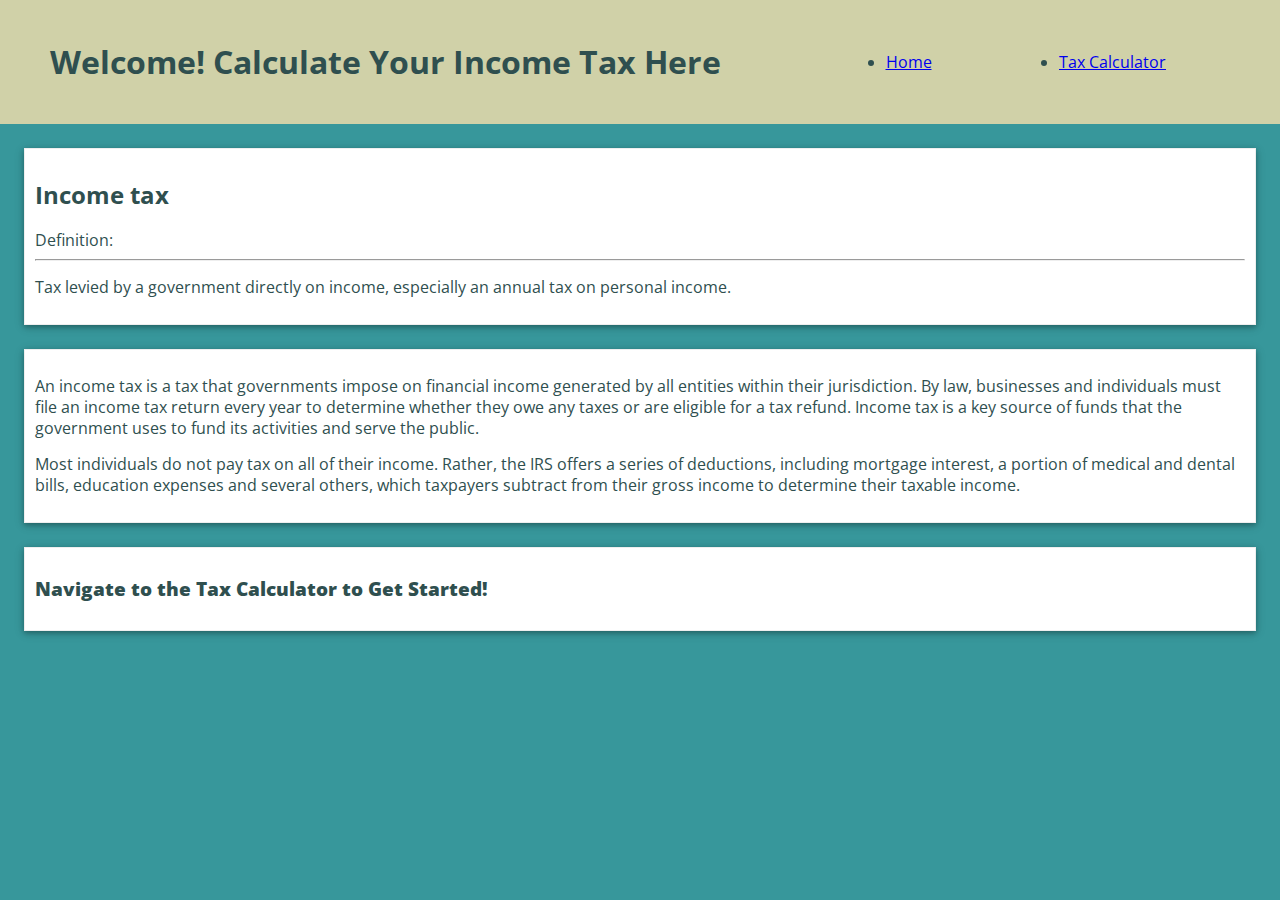
<file: Dev Assignment 1/HTML/index.html>
<!-- 
Nina Robichaud
3/16/21
Interactive Web Design 
Development Assignment 1
 -->
<html lang="en">
<head>
    <meta charset="UTF-8">
    <meta name="viewport" content="width=device-width, initial-scale=1.0">
    <title>Development Assignment 1: Home Page</title>
    <link rel="preconnect" href="https://fonts.gstatic.com">
    <link href="https://fonts.googleapis.com/css2?family=Open+Sans:wght@300&display=swap" rel="stylesheet">
    <link rel="stylesheet" href="../CSS/styles.css">
    
</head>
<body>

<!-- Header -->

<div id="page-wrapper">
    <header id="header">
        <main id="main">
          <h1 id="title">Welcome! Calculate Your Income Tax Here</h1>
          </main>
    
    <nav id="nav">
        <ul>
            <li><a href="index.html">Home</a></li>
            <li><a href="taxcalc.html">Tax Calculator</a></li>
        </ul>
    </nav>

</div>

<!-- Home page content -->
    
    <div id="content">
        <div id="container">
          <div class="card">
            <h2>Income tax</h2> <span>Definition: </span>
            <hr>
            <p>Tax levied by a government directly on income, especially an annual tax on personal income.</p>
          </div>

        <div class="card">
            <p>An income tax is a tax that governments impose on financial income generated by all entities within their jurisdiction. By law, businesses and individuals must file an income tax return every year to determine whether they owe any taxes or are eligible for a tax refund. Income tax is a key source of funds that the government uses to fund its activities and serve the public.</p>
            <p>Most individuals do not pay tax on all of their income. Rather, the IRS offers a series of deductions, including mortgage interest, a portion of medical and dental bills, education expenses and several others, which taxpayers subtract from their gross income to determine their taxable income.</p>
        </div>

        <div class="card">
            <h3><b>Navigate to the Tax Calculator to Get Started!</b></h3>
        </div>


    

</body>
</html>
</file>
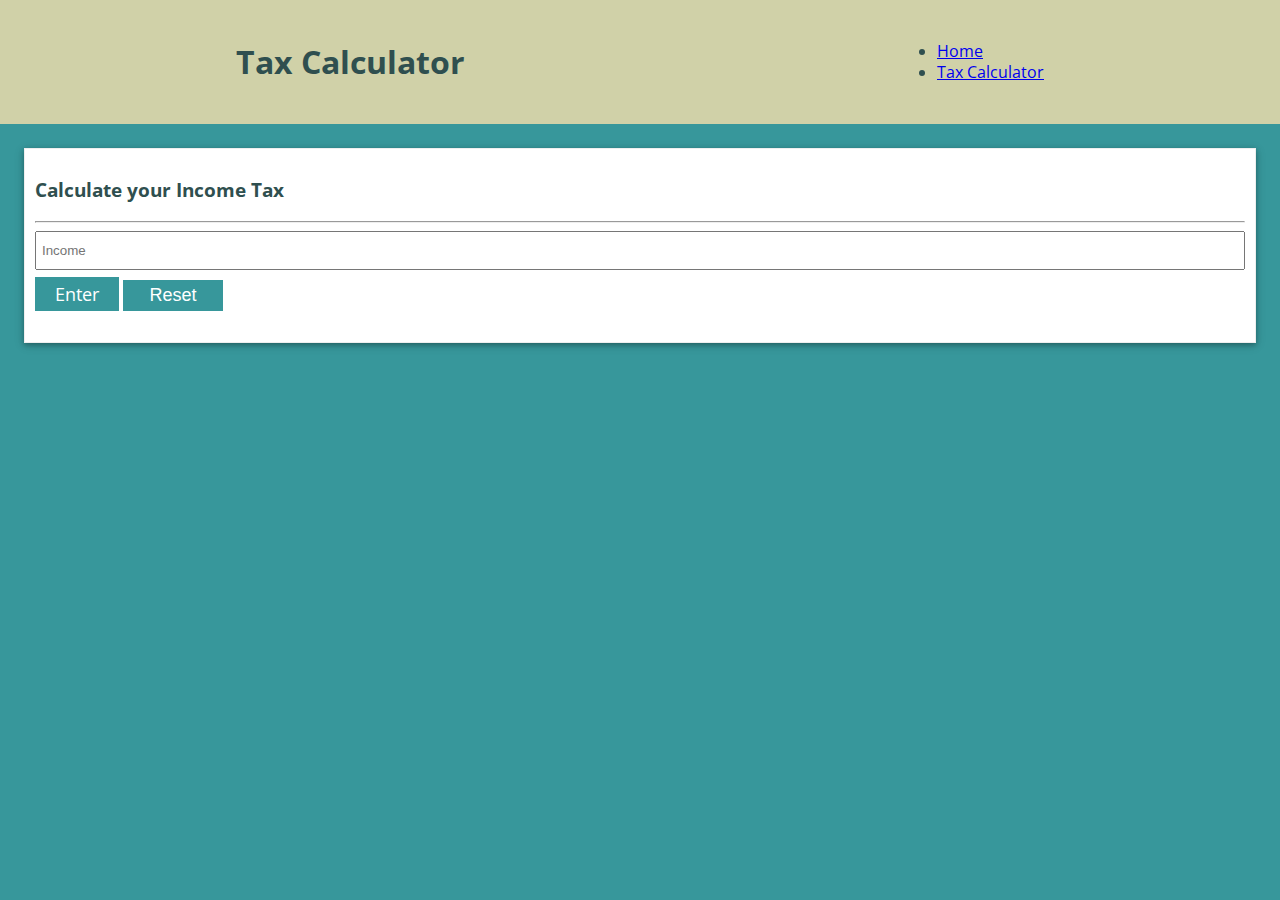
<file: Dev Assignment 1/HTML/taxcalc.html>
<!-- 
Nina Robichaud
3/16/21
Interactive Web Design 
Development Assignment 1
 -->
<html lang="en">
<head>
    <meta charset="UTF-8">
    <meta name="viewport" content="width=device-width, initial-scale=1.0">
    <title>Development Assignment 1: Tax Calculator</title>
    <link rel="preconnect" href="https://fonts.gstatic.com">
    <link href="https://fonts.googleapis.com/css2?family=Open+Sans:wght@300&display=swap" rel="stylesheet">
    <link rel="stylesheet" href="../CSS/styles.css">
    
</head>
<body>

<!-- Header -->

<div id="page-wrapper">
    <header id="header">
        <main id="main">
          <h1 id="title">Tax Calculator</h1>
          </main>

        <ul>
            <li><a href="index.html">Home</a></li>
            <li><a href="taxcalc.html">Tax Calculator</a></li>
        </ul>

      </div>
      
    
<!-- Tax Calculator -->
<div class="card">
    <h3>Calculate your Income Tax</h3>
        <hr>
    <form name="incomeTaxForm" autocomplete="off">
        <input id="income" type="float" step="0.01" name="income" min="0" placeholder="Income">
        <a href="#modal" class="btn btnBig" onclick="calcIncomeTax()">Enter</a>
        <input type="reset" name="reset" class="btn btnBig">
    </form>
    </div>
    </div>
</div>

<!-- Modal Window; appears after entering income-->
<div class="modal" id="modal" aria-hidden="true">
        <div class="modalDialog">
            <div class="modalBody">
                <a href="#" class="btnClose" aria-hidden="true">×</a>
                    <p>You owe $<span id="total"></span> in Income Tax.</p>
            </div>
            <div class="modalFooter">
        <a href="#" class="btn">Close</a>
        </div>
    </div>
</div>



</div>


    
    <script src="../taxcalc.js"></script>
</body>
</html>
</file>
<file: Dev Assignment 1/CSS/styles.css>
/* Boilerplate */

* {
    box-sizing: border-box;
    outline:none;
}

html{
    font-size: 100%;
    box-sizing: border-box;
}

body {
    margin: 0;
    padding: 0;
    line-height: 1.3;
    font-family: 'Open Sans', sans-serif;
    background: rgb(55, 151, 155);
    color: darkslategray;
}

header {
    top: 0;
    min-height: 75px;
    padding: flex;
    display: flex;
    justify-content: space-around;
    align-items: center;
    background-color: rgb(208, 209, 168);
    padding: 20px;
}


/* Nav */

nav {
    font-weight: 400;
  }
  
  @media (max-width: 650px) {
    nav {
      margin-top: 10px;
      width: 100%;
      display: flex;
      flex-direction: column;
      align-items: center;
      text-align: center;
      padding: 0 50px;
      color: white;
    }
    nav li {
      padding-bottom: 5px;
    }
  }
  
  nav > ul {
    width: 35vw;
    display: flex;
    flex-direction: row;
    justify-content: space-around;
  }
  
  @media (max-width: 650px) {
    nav > ul {
      flex-direction: column;
    }
  }



  /* Cards & Buttons */

  .card {
    padding:10px;
    margin: 1.5em;
    background: #fff;
      -webkit-box-shadow: 0 2px 10px rgba(0, 0, 0, 0.16), 0 2px 5px rgba(0, 0, 0, 0.26);
      box-shadow: 0 2px 10px rgba(0, 0, 0, 0.16), 0 2px 5px rgba(0, 0, 0, 0.26);
      border: 1px solid #eee;
  }
  input {
    display:block;
    margin:5px 0px;
    width:100%;
  }
  
  a.btn,
  input[name=reset]
  {
    display:inline;
    width:auto;
  }
  
  input[name=income]
  {
    padding:10px 5px;
  }
  
  .btn {
    background: rgb(55, 151, 155);
    color: #fff;
    display: inline-block;
    font-size: 14px;
    padding: 8px 15px;
    text-decoration: none;
    text-align: center;
    min-width: 60px;
    position: relative;
    transition: color .1s ease;
  }
  .btn:hover {
    background: #357ebd;
    cursor:pointer;
  }
  .btn.btnBig {
    font-size: 18px;
    padding: 5px 20px;
    min-width: 100px;
    border:none;
  }
  .btnClose {
    color: #aaa;
    font-size: 30px;
    text-decoration: none;
    position: absolute;
    right: 5px;
    top: 0;
  }
  .btnClose:hover {
    color: #919191;
  }

  /* Modal Window */

.modal:before {
    content: "";
    display: none;
    background: rgba(0, 0, 0, 0.6);
    position: fixed;
    top: 0;
    left: 0;
    right: 0;
    bottom: 0;
    z-index: 10;
  }
  .modal:target:before {
    display: block;
  }
  .modal:target .modalDialog {
    -webkit-transform: translate(0, 0);
    -ms-transform: translate(0, 0);
    transform: translate(0, 0);
    top: 20%;
  }
  .modalDialog {
    background: #fff;
    margin-left: -200px;
    position: fixed;
    left: 50%;
    top: -100%;
    z-index: 11;
    width: 360px;
    -webkit-transform: translate(0, -500%);
    -ms-transform: translate(0, -500%);
    transform: translate(0, -500%);
    -webkit-transition: -webkit-transform 0.3s ease-out;
    -moz-transition: -moz-transform 0.3s ease-out;
    -o-transition: -o-transform 0.3s ease-out;
    transition: transform 0.3s ease-out;
  }
  .modalBody {
    padding: 20px;
  }
  
  .modalFooter {
    padding: 15px 5px;
    border-top: #eee solid 1px;
  }
</file>
